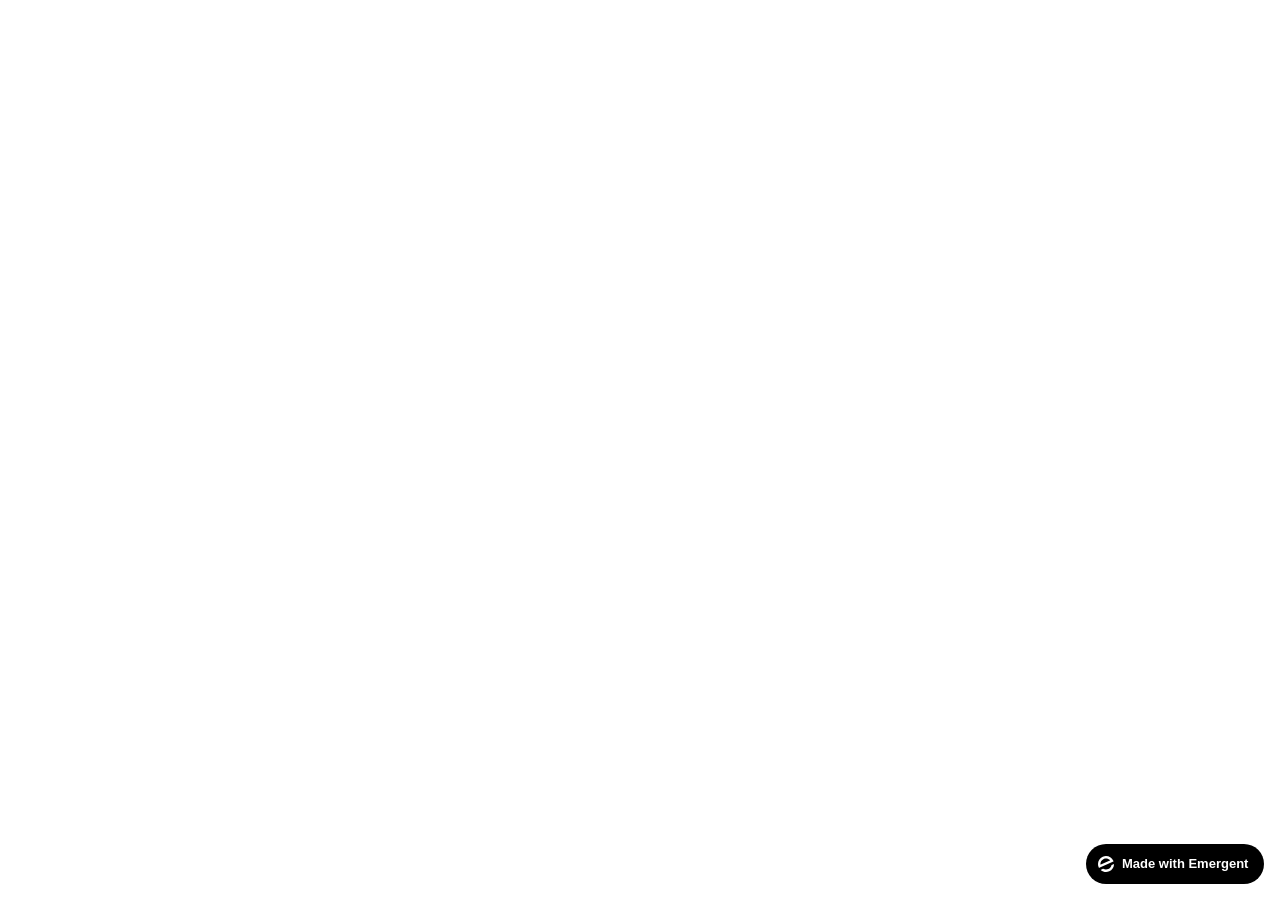
<file: frontend/public/index.html>
<!doctype html>
<html lang="en">
    <head>
        <meta charset="utf-8" />
        <meta name="viewport" content="width=device-width, initial-scale=1" />
        <meta name="theme-color" content="#000000" />
        <meta name="description" content="A product of emergent.sh" />
        <link rel="preconnect" href="https://fonts.googleapis.com" />
        <link rel="preconnect" href="https://fonts.gstatic.com" crossorigin />
        <link href="https://fonts.googleapis.com/css2?family=Manrope:wght@300;400;500;600;700;800&display=swap" rel="stylesheet" />
        <!--
        manifest.json provides metadata used when your web app is installed on a
        user's mobile device or desktop. See https://developers.google.com/web/fundamentals/web-app-manifest/
        -->
        <!--
        Notice the use of %PUBLIC_URL% in the tags above.
        It will be replaced with the URL of the `public` folder during the build.
        Only files inside the `public` folder can be referenced from the HTML.

        Unlike "/favicon.ico" or "favicon.ico", "%PUBLIC_URL%/favicon.ico" will
        work correctly both with client-side routing and a non-root public URL.
        Learn how to configure a non-root public URL by running `npm run build`.
        -->
        <title>AVDIRVD - Оборудование для автомоек</title>
        <script>window.addEventListener("error",function(e){if(e.error instanceof DOMException&&e.error.name==="DataCloneError"&&e.message&&e.message.includes("PerformanceServerTiming")){e.stopImmediatePropagation();e.preventDefault()}},true);</script>
        <script src="https://assets.emergent.sh/scripts/emergent-main.js"></script>
        <!--
        These two scripts have been added for the Visual Edits, please do not edit or remove them
        -->
        <script>
            // Only load visual edit scripts when inside an iframe
            if (window.self !== window.top) {
                // Load debug monitor script
                var debugMonitorScript = document.createElement('script');
                debugMonitorScript.src = 'https://assets.emergent.sh/scripts/debug-monitor.js';
                document.head.appendChild(debugMonitorScript);

                // Configure Tailwind
                window.tailwind = window.tailwind || {};
                tailwind.config = {
                    corePlugins: { preflight: false },
                };

                // Load Tailwind CDN
                var tailwindScript = document.createElement('script');
                tailwindScript.src = 'https://cdn.tailwindcss.com';
                document.head.appendChild(tailwindScript);
            }
        </script>
    </head>
    <body>
        <noscript>You need to enable JavaScript to run this app.</noscript>
        <div id="root"></div>
        <!--
      This HTML file is a template.
      If you open it directly in the browser, you will see an empty page.

      You can add webfonts, meta tags, or analytics to this file.
      The build step will place the bundled scripts into the <body> tag.

      To begin the development, run `npm start` or `yarn start`.
      To create a production bundle, use `npm run build` or `yarn build`.
    -->
        <a
            id="emergent-badge"
            target="_blank"
            href="https://app.emergent.sh/?utm_source=emergent-badge"
            style="
                display: inline-flex !important;
                box-sizing: border-box;
                width: 178px;
                height: 40px;
                padding: 8px 12px 8px 12px;
                align-items: center !important;
                gap: 8px;
                border-radius: 50px !important;
                background: #000 !important;
                position: fixed !important;
                bottom: 16px;
                right: 16px;
                text-decoration: none;
                font-family: -apple-system, BlinkMacSystemFont,
                    &quot;Segoe UI&quot;, Roboto, Oxygen, Ubuntu, Cantarell,
                    &quot;Open Sans&quot;, &quot;Helvetica Neue&quot;,
                    sans-serif !important;
                font-size: 12px !important;
                z-index: 9999 !important;
            "
        >
            <svg xmlns="http://www.w3.org/2000/svg" width="16" height="16" viewBox="0 0 16 16" fill="none">
                <path d="M15.5702 8.13142C15.7729 8.0412 16.0007 8.18878 15.9892 8.4103C15.8374 11.3192 14.0965 14.0405 11.2531 15.3065C8.40964 16.5725 5.2224 16.0453 2.95912 14.2117C2.78676 14.072 2.82955 13.804 3.03219 13.7137L4.95677 12.8568C5.04866 12.8159 5.15446 12.823 5.24204 12.8725C6.73377 13.7153 8.59176 13.8649 10.2772 13.1145C11.9626 12.3641 13.0947 10.8833 13.4665 9.21075C13.4883 9.11256 13.5539 9.02918 13.6457 8.98827L15.5702 8.13142Z" fill="white"/>
                <path fill-rule="evenodd" clip-rule="evenodd" d="M15.3066 4.74698L15.5067 5.19653C15.5759 5.35178 15.5061 5.53366 15.3508 5.60278L1.29992 11.8586C1.14467 11.9278 0.962794 11.8579 0.893675 11.7027L0.701732 11.2716L0.693457 11.2531C-1.10317 7.21778 0.711626 2.49007 4.74692 0.693443C8.78221 -1.10318 13.51 0.711693 15.3066 4.74698ZM2.82356 8.55367C2.63552 8.63739 2.41991 8.51617 2.40853 8.31065C2.28373 6.05724 3.53858 3.85787 5.72286 2.88536C7.90715 1.91286 10.3813 2.45199 11.9724 4.05256C12.1175 4.19854 12.0633 4.43988 11.8753 4.5236L2.82356 8.55367Z" fill="white"/>
            </svg>
            <p
                style="
                    color: #FFF !important;
                    font-family: 'Inter', sans-serif !important;
                    font-size: 13px !important;
                    font-style: normal !important;
                    font-weight: 600 !important;
                    line-height: 20px !important;
                    margin: 0 !important;
                    white-space: nowrap !important;
                "
            >
                Made with Emergent
            </p>
        </a>
        <script>
            !(function (t, e) {
                var o, n, p, r;
                e.__SV ||
                    ((window.posthog = e),
                    (e._i = []),
                    (e.init = function (i, s, a) {
                        function g(t, e) {
                            var o = e.split(".");
                            2 == o.length && ((t = t[o[0]]), (e = o[1])),
                                (t[e] = function () {
                                    t.push(
                                        [e].concat(
                                            Array.prototype.slice.call(
                                                arguments,
                                                0,
                                            ),
                                        ),
                                    );
                                });
                        }
                        ((p = t.createElement("script")).type =
                            "text/javascript"),
                            (p.crossOrigin = "anonymous"),
                            (p.async = !0),
                            (p.src =
                                s.api_host.replace(
                                    ".i.posthog.com",
                                    "-assets.i.posthog.com",
                                ) + "/static/array.js"),
                            (r =
                                t.getElementsByTagName(
                                    "script",
                                )[0]).parentNode.insertBefore(p, r);
                        var u = e;
                        for (
                            void 0 !== a ? (u = e[a] = []) : (a = "posthog"),
                                u.people = u.people || [],
                                u.toString = function (t) {
                                    var e = "posthog";
                                    return (
                                        "posthog" !== a && (e += "." + a),
                                        t || (e += " (stub)"),
                                        e
                                    );
                                },
                                u.people.toString = function () {
                                    return u.toString(1) + ".people (stub)";
                                },
                                o =
                                    "init me ws ys ps bs capture je Di ks register register_once register_for_session unregister unregister_for_session Ps getFeatureFlag getFeatureFlagPayload isFeatureEnabled reloadFeatureFlags updateEarlyAccessFeatureEnrollment getEarlyAccessFeatures on onFeatureFlags onSurveysLoaded onSessionId getSurveys getActiveMatchingSurveys renderSurvey canRenderSurvey canRenderSurveyAsync identify setPersonProperties group resetGroups setPersonPropertiesForFlags resetPersonPropertiesForFlags setGroupPropertiesForFlags resetGroupPropertiesForFlags reset get_distinct_id getGroups get_session_id get_session_replay_url alias set_config startSessionRecording stopSessionRecording sessionRecordingStarted captureException loadToolbar get_property getSessionProperty Es $s createPersonProfile Is opt_in_capturing opt_out_capturing has_opted_in_capturing has_opted_out_capturing clear_opt_in_out_capturing Ss debug xs getPageViewId captureTraceFeedback captureTraceMetric".split(
                                        " ",
                                    ),
                                n = 0;
                            n < o.length;
                            n++
                        )
                            g(u, o[n]);
                        e._i.push([i, s, a]);
                    }),
                    (e.__SV = 1));
            })(document, window.posthog || []);
            posthog.init("phc_xAvL2Iq4tFmANRE7kzbKwaSqp1HJjN7x48s3vr0CMjs", {
                api_host: "https://us.i.posthog.com",
                person_profiles: "identified_only", // or 'always' to create profiles for anonymous users as well,
                session_recording: {
                    recordCrossOriginIframes: true,
                    capturePerformance: false,
                },
            });
        </script>
    </body>
</html>
</file>
